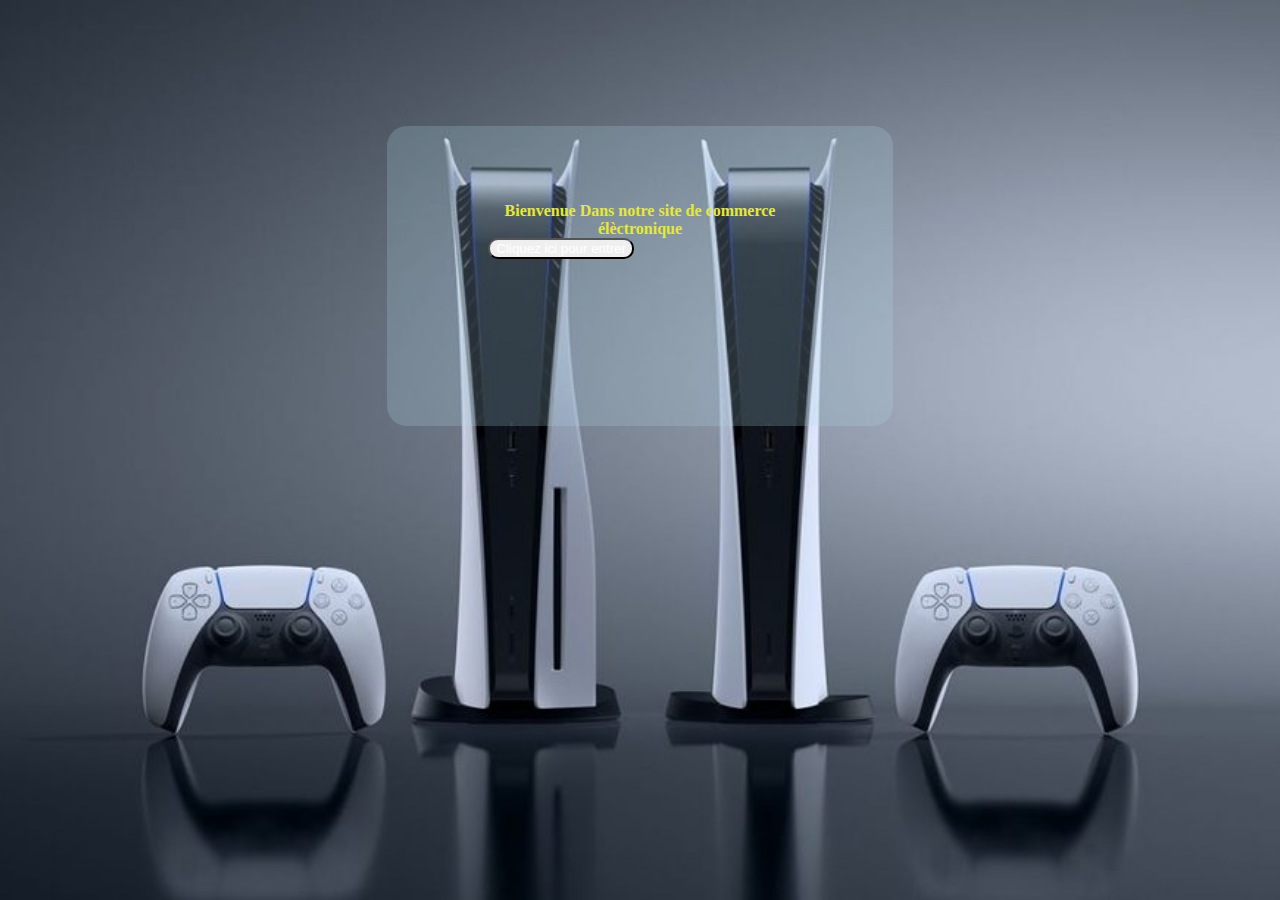
<file: index.html>
<!DOCTYPE html>
<html lang="en">

<head>
    <meta charset="UTF-8">
    <meta http-equiv="X-UA-Compatible" content="IE=edge">
    <meta name="viewport" content="width=device-width, initial-scale=1.0">
    <link href="https://cdn.jsdelivr.net/npm/bootstrap@5.0.2/dist/css/bootstrap.min.css" rel="stylesheet" integrity="sha384-EVSTQN3/azprG1Anm3QDgpJLIm9Nao0Yz1ztcQTwFspd3yD65VohhpuuCOmLASjC" crossorigin="anonymous">
    <link rel="stylesheet" href="style.css">
    <link rel="stylesheet" href="https://cdnjs.cloudflare.com/ajax/libs/font-awesome/4.7.0/css/font-awesome.min.css">
    <title>Document</title>
</head>

<body>
    <div class="containe">
        <div class="un d-flex justify-content-center flex-column">
            <p class="police">Bienvenue Dans notre site de commerce élèctronique</p>
            <button style="margin: 0 auto; width: auto;" type="button" class="btn btn-outline-light">
                <a href="vente.html">Cliquez ici pour entrer</a></button>
        </div>
    </div>
   
    <script src="https://cdn.jsdelivr.net/npm/bootstrap@5.0.2/dist/js/bootstrap.bundle.min.js"
        integrity="sha384-MrcW6ZMFYlzcLA8Nl+NtUVF0sA7MsXsP1UyJoMp4YLEuNSfAP+JcXn/tWtIaxVXM"
        crossorigin="anonymous"></script>
</body>

</html>
</file>
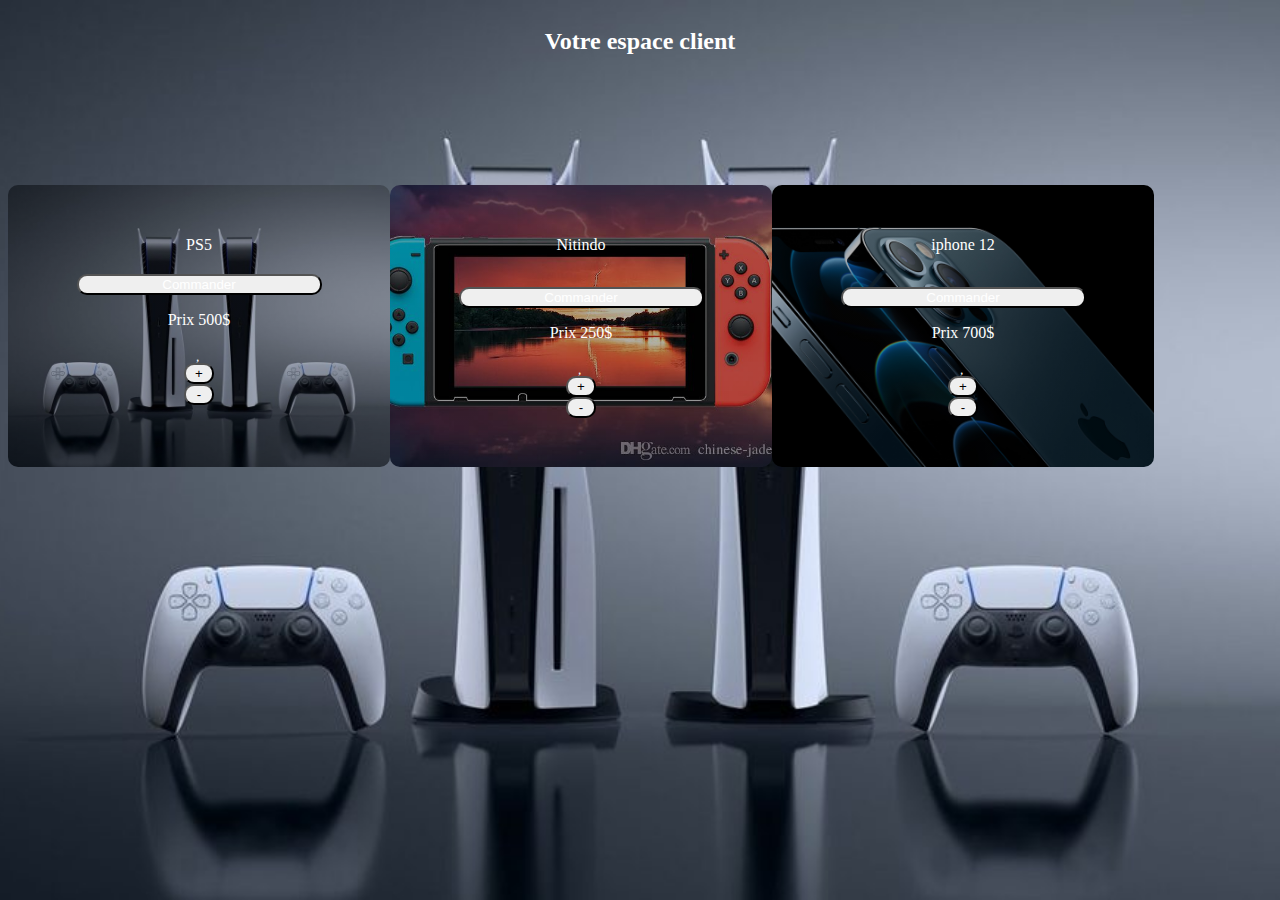
<file: vente.html>
<!DOCTYPE html>
<html lang="en">

<head>
    <meta charset="UTF-8">
    <meta http-equiv="X-UA-Compatible" content="IE=edge">
    <meta name="viewport" content="width=device-width, initial-scale=1.0">
    <title>Document</title>
    <link href="https://cdn.jsdelivr.net/npm/bootstrap@5.0.2/dist/css/bootstrap.min.css" rel="stylesheet"
        integrity="sha384-EVSTQN3/azprG1Anm3QDgpJLIm9Nao0Yz1ztcQTwFspd3yD65VohhpuuCOmLASjC" crossorigin="anonymous">
    <link href="https://cdn.jsdelivr.net/npm/bootstrap@5.0.2/dist/css/bootstrap.min.css" rel="stylesheet"
        integrity="sha384-EVSTQN3/azprG1Anm3QDgpJLIm9Nao0Yz1ztcQTwFspd3yD65VohhpuuCOmLASjC" crossorigin="anonymous">
    <link rel="stylesheet" href="https://cdnjs.cloudflare.com/ajax/libs/font-awesome/4.7.0/css/font-awesome.min.css">
    <link rel="stylesheet" href="https://pro.fontawesome.com/releases/v5.10.0/css/all.css"
        integrity="sha384-AYmEC3Yw5cVb3ZcuHtOA93w35dYTsvhLPVnYs9eStHfGJvOvKxVfELGroGkvsg+p" crossorigin="anonymous" />
    <link rel="stylesheet" href="style.css">

</head>

<body>
    <div class="cont">
        <h2 class="abs">Votre espace client</h2>
    </div>
    <div style="height: 100px;"></div>
    <div class="container d-flex justify-content-between flex-wrap">
        <div class="hero">
            <div class="texte">
                PS5
            </div>
            <div>
                <div style="height: 20px;">

                </div>
                <button id="removed" onclick="addel()" classe="btn" type="button" class="btn btn-outline-light">
                    <a href="#">
                        Commander
                    </a>
                </button>
            </div>
            <div class="liked">
                <button id="retirer" onclick="Retirer()" classe="btn" type="button" class="btn btn-outline-light">
                    <a href="#">
                        Retirer l'article
                    </a>
                </button>
            </div>
            <div class="liked">
                <div class="d-flex justify-content-center">
                    <p id="prix6">

                    </p>
                    <span>
                        <i onclick="myFunction(this)" class="fas fa-heart ">
                        </i>
                    </span>
                 </div>
            </div>
            <div class="d-flex justify-content-center align-items-center">
                <button onclick="Increment()" style="width: 30px;" class="btn btn-outline-light">
                    +
                </button>
                <div id="total-ps5">
                </div>
                <button onclick="decrement()" style="width: 30px;" class="btn btn-outline-light">
                    -
                </button>
            </div>
        </div>

        <div class="hero1">
            <div class="texte">
                Nitindo
            </div>
            <div>
                <button id="removed1" onclick="ad()" classe="btn" type="button" class="btn btn-outline-light">
                <a href="#">
                    Commander
                </a>
                </button>
                
                <div class="liked">
                    <button id="retire" onclick="Re()" classe="btn" type="button" class="btn btn-outline-light">
                        <a href="#">
                            Retirer l'article
                        </a>
                    </button>
                </div>
                <div class="liked">
                    <div class="d-flex justify-content-center">
                        <p id="prix7">
                            
                        </p>
                        <span>
                            <i onclick="myFunction(this)" class="fas fa-heart ">
                            </i>
                        </span>
                    </div>
                </div>
                <div class="d-flex justify-content-center align-items-center">
                    <button onclick="Increment2()" style="width: 30px;" class="btn btn-outline-light">
                        +
                    </button>
                    <div id="total-Nitendo">
                    </div>
                    <button onclick="decrement2()" style="width: 30px;" class="btn btn-outline-light">
                        -
                    </button>
                </div>
            </div>
        </div>

        <div class="hero2">
            <div class="texte">
                iphone 12
            </div>
            <div>
                <button id="removed2" onclick="addel2()" classe="btn" type="button" class="btn btn-outline-light">
                    <a href="#">
                        Commander
                    </a>
                    </button>
                    
                    <div class="liked">
                        <button id="retir" onclick="Retirer2()" classe="btn" type="button" class="btn btn-outline-light">
                            <a href="#">
                                Retirer l'article
                            </a>
                        </button>
                    </div>
                <div class="liked">
                    <div class="d-flex justify-content-center">
                        <p id="prix8">

                        </p>
                        <span>
                            <i onclick="myFunction(this)" class="fas fa-heart ">
                            </i>
                        </span>
                    </div>
                    <div class="d-flex justify-content-center align-items-center">
                        <button onclick="Increment3()" style="width: 30px;" class="btn btn-outline-light">
                            +
                        </button>
                        <div id="total-Iphone">
                        </div>
                        <button onclick="decrement3()" style="width: 30px;" class="btn btn-outline-light">
                            -
                        </button>
                    </div>
                </div>
            </div>
        </div>

    </div>


<div style="height: 50px;"></div>
    
        <div class="d-flex justify-content-center" id="commande">

        </div>
        <script src="script.js"></script>
</body>

</html>
</file>
<file: style.css>
.containe {
    display: grid; 
    grid-template-columns: 100%;
    grid-template-rows: 200px; 
    background-color: rgba(179, 218, 233, 0.22);
    margin: 0 auto;
    margin-top: 10%;
    width: 40%;
    height: 300px;
    border-radius: 20px;
  }
  body{
    background-repeat: no-repeat;
    background: url(1.jpg);
    background-position: center center;
    background-attachment: fixed;
    background-size: cover;
  }
  .police{
      margin: 0 auto;
      width: 100%;
      text-align: center;
      color: rgb(230, 233, 51);
      font-weight: bolder;
      font-weight: 2000
      
  }

  .un{
     
      margin: 0 auto;
      width: 60%;
      margin-top: 15%;
      
  }
  .btn{
      margin: 0 auto;
      width: 70%;
      margin-top: 0%;
      border-radius: 10px;
  }
  #retirer, #retire, #retir{
    display: none;
  }
  
 
a{
    text-decoration: none;
    color: white;
}
.texte{
    text-align: center;
    padding-top: 10%;
}

  .hero {
    background-color: #6b6868;
    background-position: center;
    background-size: cover;
    color: #ffffff;
    padding: 1em;
    text-align: center;
    width: 350px;
    height: 250px;
    margin: 10px auto;
    border-radius: 10px;
    /* display:grid; */
    float: left;
    background-image: linear-gradient(rgba(0, 0, 0, 0.3), rgba(0, 0, 0, 0.3)), url(1.jpg);
  }

  .hero1 {
    background-color: #6b6868;
    background-position: center;
    background-size: cover;
    color: #ffffff;
    padding: 1em;
    text-align: center;
    width: 350px;
    height: 250px;
    margin: 10px auto;
    border-radius: 10px;
    display:grid;
    float: left;
    background-image: linear-gradient(rgba(0, 0, 0, 0.3), rgba(0, 0, 0, 0.3)), url(2.jpg);
  }

  .hero3 {
    background-color: #6b6868;
    background-position: center;
    background-size: cover;
    color: #ffffff;
    padding: 1em;
    text-align: center;
    width: 350px;
    height: 250px;
    margin: 10px auto;
    border-radius: 10px;
    display:grid;
    float: left;
    background-image: linear-gradient(rgba(0, 0, 0, 0.3), rgba(0, 0, 0, 0.3)), url(4.jpg);
  }

  .hero2 {
    background-color: #6b6868;
    background-position: center;
    background-size: cover;
    color: #ffffff;
    padding: 1em;
    text-align: center;
    width: 350px;
    height: 250px;
    margin: 10px auto;
    border-radius: 10px;
    display:grid;
    float: left;
    background-image: linear-gradient(rgba(0, 0, 0, 0.3), rgba(0, 0, 0, 0.3)), url(3.jpg);
  }
 

 .abs{
     text-align: center;
     color: white;
     margin-top: 20px;
 }


.cont{
    display: flex;
    flex-direction: column;
}

.red-color{
  color: red;
}

.test{
  color: white;
}
</file>
